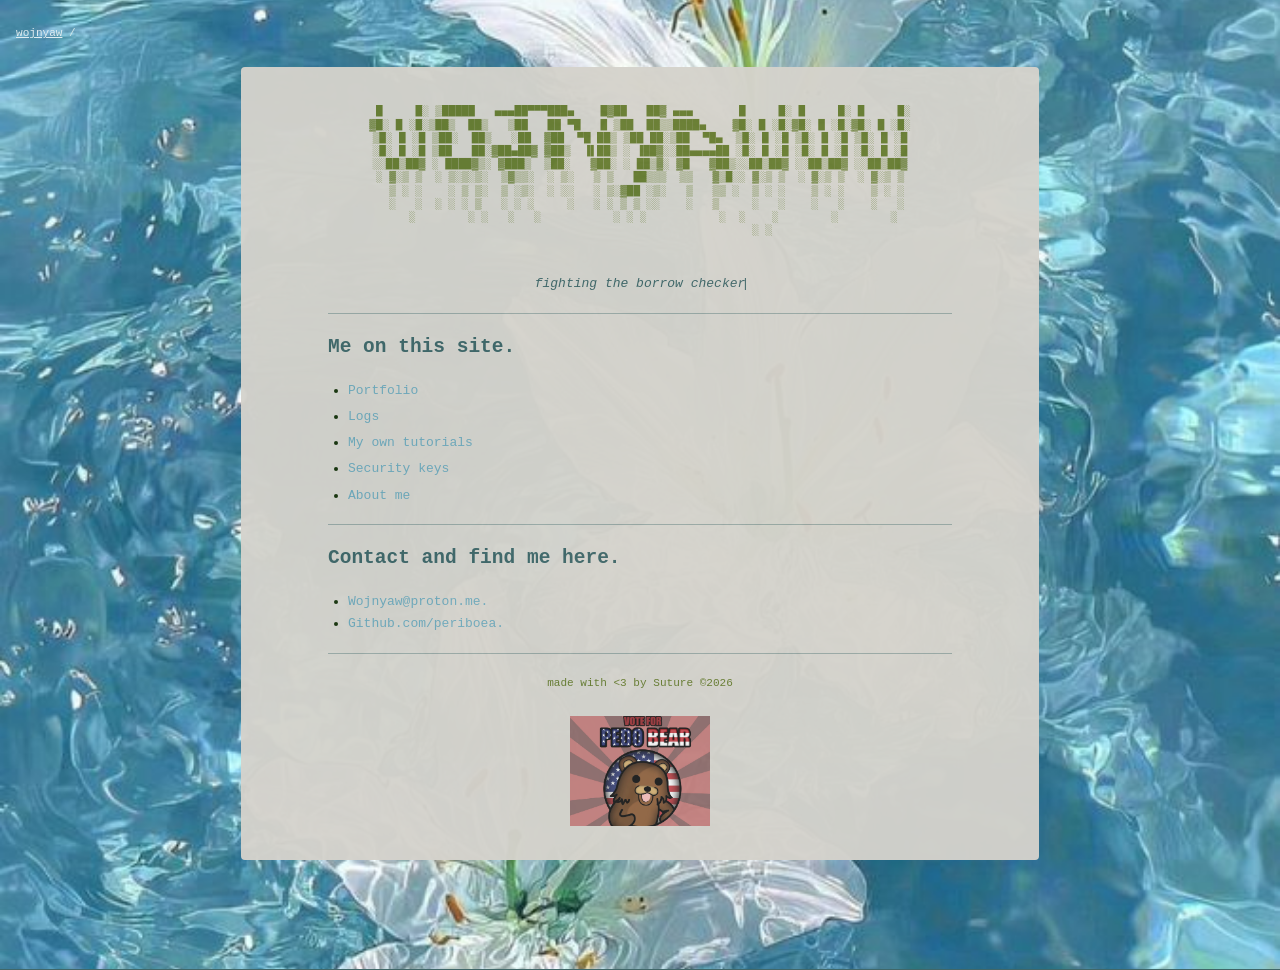
<file: static/anotherindex.html>
<!DOCTYPE html>
<html lang="en">

<head>
    <meta charset="utf-8">
    <title>wojnyaw</title>
    <meta name="viewport" content="width=device-width, initial-scale=1">
    <link rel="stylesheet" href="style.css">
</head>
<body>

<p class="breadcrumb"><a href="/">wojnyaw</a> / <span id="page-name"></span></p>

<div id="full-page">

    <div id="header-block">
        <pre class="ascii">
 █     █░ ▒█████   ▄▄▄██▀▀▀███▄    █▓██   ██▓ ▄▄▄       █     █░ █     █░ █     █░
▓█░ █ ░█░▒██▒  ██▒   ▒██   ██ ▀█   █ ▒██  ██▒▒████▄    ▓█░ █ ░█░▓█░ █ ░█░▓█░ █ ░█░
▒█░ █ ░█ ▒██░  ██▒   ░██  ▓██  ▀█ ██▒ ▒██ ██░▒██  ▀█▄  ▒█░ █ ░█ ▒█░ █ ░█ ▒█░ █ ░█
░█░ █ ░█ ▒██   ██░▓██▄██▓ ▓██▒  ▐▌██▒ ░ ▐██▓░░██▄▄▄▄██ ░█░ █ ░█ ░█░ █ ░█ ░█░ █ ░█
░░██▒██▓ ░ ████▓▒░ ▓███▒  ▒██░   ▓██░ ░ ██▒▓░ ▓█   ▓██▒░░██▒██▓ ░░██▒██▓ ░░██▒██▓
░ ▓░▒ ▒  ░ ▒░▒░▒░  ▒▓▒▒░  ░ ▒░   ▒ ▒   ██▒▒▒  ▒▒   ▓▒█░░ ▓░▒ ▒  ░ ▓░▒ ▒  ░ ▓░▒ ▒
  ▒ ░ ░    ░ ▒ ▒░  ▒ ░▒░  ░ ░░   ░ ▒░▓██ ░▒░   ▒   ▒▒ ░  ▒ ░ ░    ▒ ░ ░    ▒ ░ ░
  ░   ░  ░ ░ ░ ▒   ░ ░ ░     ░   ░ ░ ▒ ▒ ░░    ░   ▒     ░   ░    ░   ░    ░   ░
    ░        ░ ░   ░   ░           ░ ░ ░           ░  ░    ░        ░        ░
                                     ░ ░
        </pre>
        <p class="tagline"></p>
    </div>

    <hr>

    <h2>Me on this site.</h2>
    <ul class="links">
        <li><a class="links" href="/portfolio">Portfolio</a></li>
        <li><a class="links" href="#">Logs</a></li>
        <li><a class="links" href="#">My own tutorials</a></li>
        <li><a class="links" href="#">Security keys</a></li>
        <li><a class="links" href="#">About me</a></li>

    </ul>

    <hr>

    <h2>Contact and find me here.</h2>
    <ul>
        <li><a class="links" href="mailto:wojnyaw@proton.me">Wojnyaw@proton.me.</a></li>
        <li><a class="links" href="https://github.com/periboea">Github.com/periboea.</a></li>
    </ul>

    <hr>

    <footer class="footer">made with &lt;3 by Suture ©2026</footer>

    <img src="images/vote-for-pedo-bear.png" alt="fuckingpedobear" class="fuckpedosgettingvotedforpresident">

</div>

<script src="js/suckass-animation.js">
</script>

</body>
</html>
</file>
<file: static/style.css>
/* =============================================
   BACKGROUND — swap this out for your own photo
   ============================================= */
body {
    font-family: monospace;
    background-color: #406768;
    background-image: url("images/very-pretty.jpeg");
    background-repeat: no-repeat;
    background-position: center center;
    background-size: cover;
    background-attachment: fixed;

    margin: 0;
    padding: 4ex 1rem 6ex;
    min-height: 100vh;
}

.breadcrumb {
    font-family: monospace;
    font-size: 0.85em;
    color: #cfe6e6;
    margin: 0 0 1.5ex 0;
}

.breadcrumb a {
    color: #dfedf1;
}

.breadcrumb a:hover {
    color: #631b1b;
}

/* =============================================
   MAIN BOX
   ============================================= */
#full-page {
    max-width: 48em;
    margin: 4ex auto;
    background: #D5D3CC;                /* Light Gray */
    color: #19350C;                     /* Phthalo Green */
    padding: 4ex 7% 5ex;
    border-radius: 4px;
    opacity: 0.96;
    line-height: 1.7;
}

/* =============================================
   TYPOGRAPHY
   ============================================= */
h1, h2, h3 {
    color: #406768;                     /* Deep Space Sparkle */
    margin-top: 0;
}

p, li {
    color: #19350C;                     /* Phthalo Green */
}

b {
    color: #19350C;
}

/* =============================================
   ASCII HEADER
   ============================================= */
#header-block {
    text-align: center;
}

.ascii {
    color: #687D31;                     /* Mustard Green */
    font-size: 11px;
    text-align: center;
    margin-bottom: 10px;
    overflow-x: auto;
    white-space: pre;
    line-height: 1.2;
}

/* =============================================
   TAGLINE
   ============================================= */
.tagline {
    text-align: center;
    color: #406768;
    font-style: italic;
    display: inline-block;
    min-height: 1.2em;
    position: relative;
    margin-bottom: 0;
}

.tagline::after {
    content: "|";
    position: absolute;
    right: -0.3em;
    color: #406768;
    animation: blink 1s steps(2, start) infinite;
}

@keyframes blink {
    to { opacity: 0; }
}

/* =============================================
   LINKS
   ============================================= */
.links, a.links {
    color: #6FA9BB;                     /* Moonstone Blue */
    text-decoration: none;
}

a:hover {
    text-decoration: underline;
}

.nav-links {
    font-size: 0.9em;
}

/* =============================================
   LISTS
   ============================================= */
ul {
    list-style: disc;
    padding-left: 20px;
}

ul.links li {
    margin-bottom: 4px;
}

/* =============================================
   DIVIDERS
   ============================================= */
hr {
    border: none;
    border-top: 1px solid #406768;     /* Deep Space Sparkle */
    margin: 2.5ex 0;
    opacity: 0.4;
}

/* =============================================
   INTRO TEXT
   ============================================= */
.introduction {
    text-align: justify;
}

/* =============================================
   FOOTER
   ============================================= */
.footer {
    text-align: center;
    color: #687D31;                     /* Mustard Green */
    margin-top: 20px;
    font-size: 0.85em;
}

/* =============================================
   PEDOBEAR (the important one)
   ============================================= */
.fuckpedosgettingvotedforpresident {
    display: block;
    margin: 24px auto 0;
    width: 140px;
    opacity: 0.85;
}

/* =============================================
   MOBILE
   ============================================= */
@media (max-width: 600px) {
    body {
        padding: 1rem 0.5rem;
    }

    #full-page {
        padding: 3ex 5% 4ex;
    }

    .ascii {
        font-size: 7px;
    }
}
</file>
